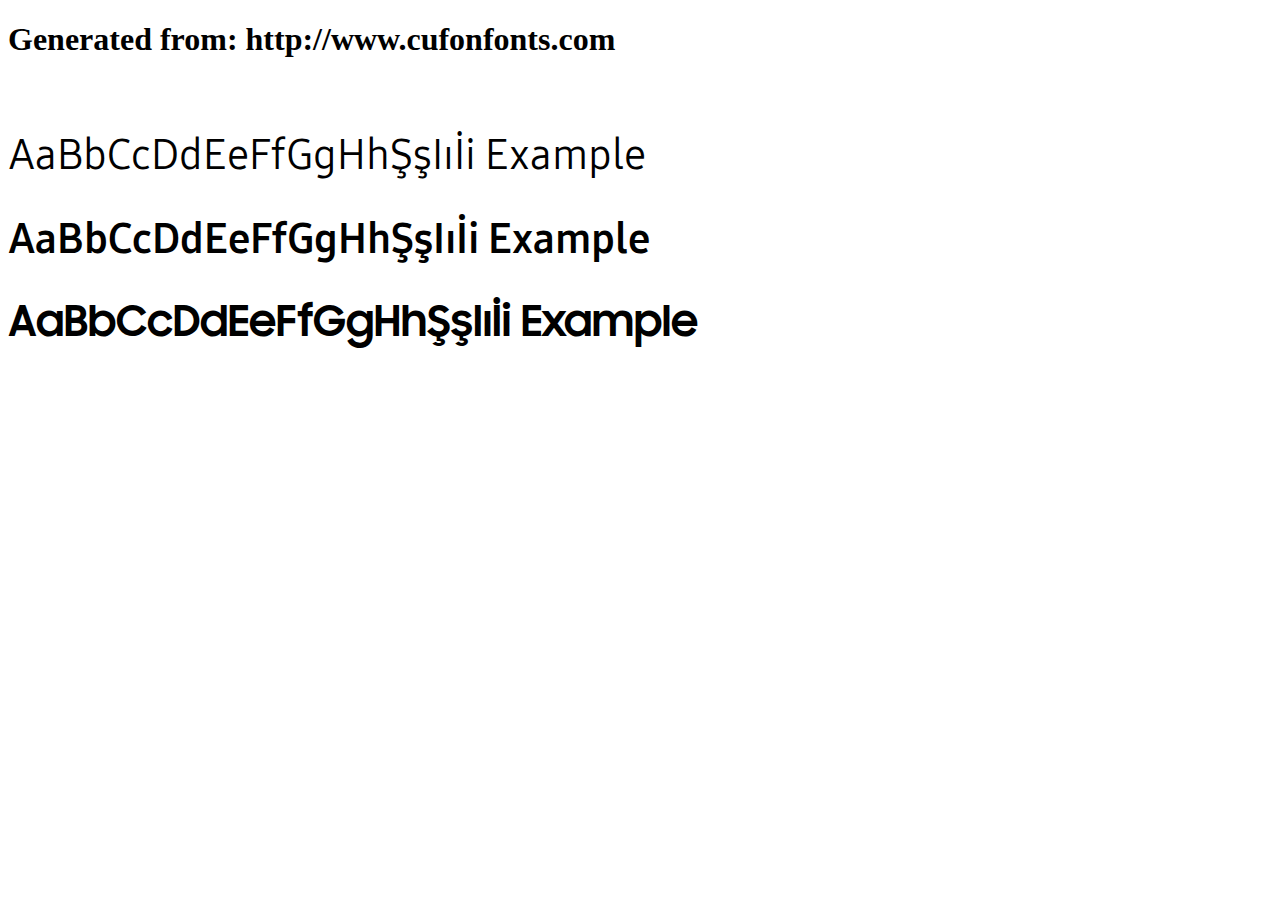
<file: fonts/example.html>
<!DOCTYPE html>
<html xmlns="http://www.w3.org/1999/xhtml">
<head>
    <meta http-equiv="Content-Type" content="text/html; charset=utf-8"/>
    <link rel="stylesheet" type="text/css"
          href="style.css"/>
</head>

<body>

<h1>Generated from: http://www.cufonfonts.com</h1><br/>
<h1 style="font-family:'SamsungOne 400';font-weight:normal;font-size:42px">AaBbCcDdEeFfGgHhŞşIıİi Example</h1>
<h1 style="font-family:'SamsungOne 700';font-weight:normal;font-size:42px">AaBbCcDdEeFfGgHhŞşIıİi Example</h1>
<h1 style="font-family:'Samsung Sharp Sans Bold';font-weight:normal;font-size:42px">AaBbCcDdEeFfGgHhŞşIıİi Example</h1>


</body>
</html>
</file>
<file: fonts/style.css>
/* #### Generated By: http://www.cufonfonts.com #### */

    @font-face {
    font-family: 'SamsungOne 400';
    font-style: normal;
    font-weight: normal;
    src: local('SamsungOne 400'), url('SamsungOne-400.woff') format('woff');
    }
    

    @font-face {
    font-family: 'SamsungOne 700';
    font-style: normal;
    font-weight: normal;
    src: local('SamsungOne 700'), url('SamsungOne-700.woff') format('woff');
    }
    

    @font-face {
    font-family: 'Samsung Sharp Sans Bold';
    font-style: normal;
    font-weight: normal;
    src: local('Samsung Sharp Sans Bold'), url('SamsungSharpSans-Bold.woff') format('woff');
    }
</file>
